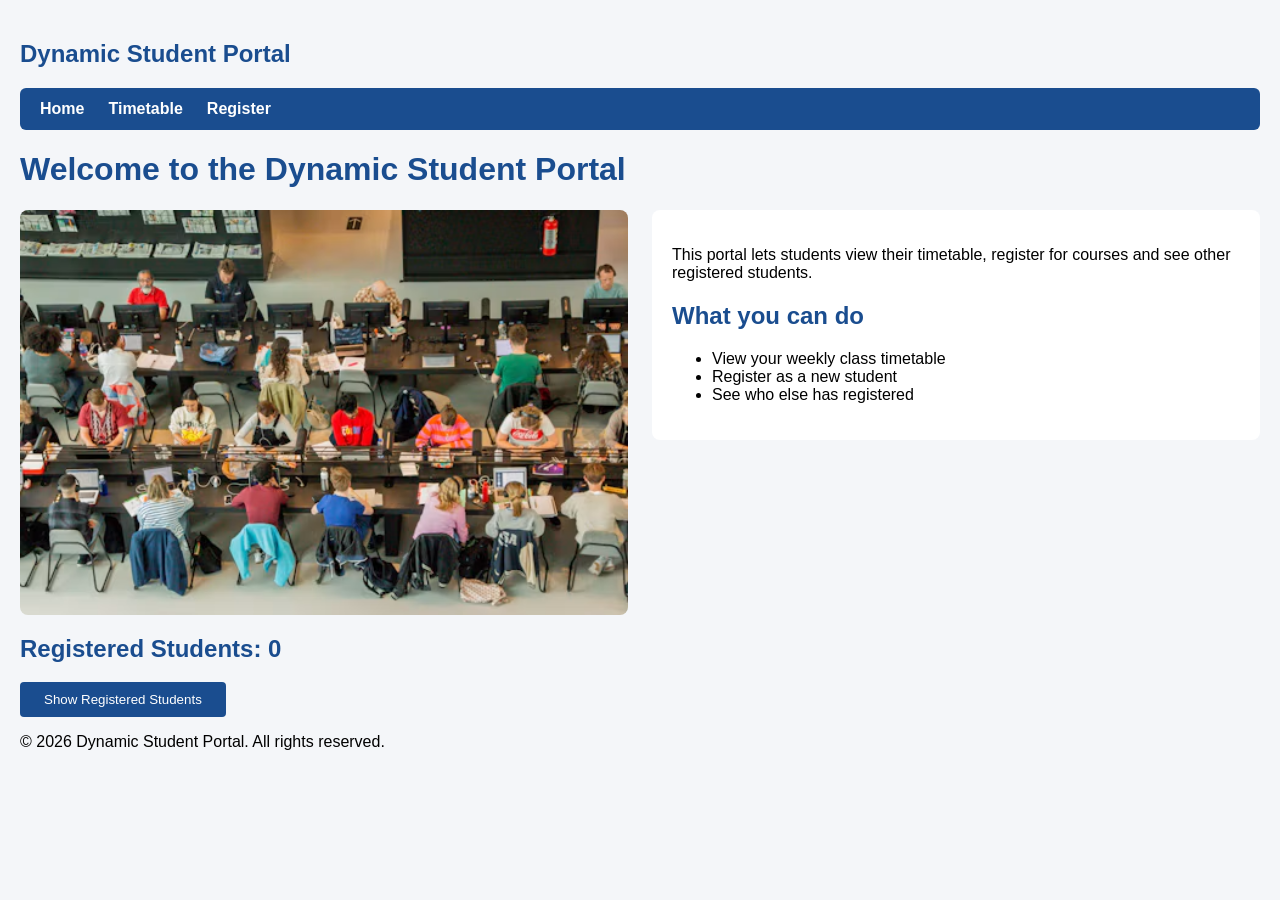
<file: index.html>
<!doctype html>
<html lang="en">
  <head>
    <meta charset="UTF-8" />
    <title>Dynamic Student Portal</title>
    <link rel="stylesheet" href="styles.css" />
  </head>
  <body>
    <header>
      <h2>Dynamic Student Portal</h2>
      <nav>
        <a href="index.html">Home</a>
        <a href="timetable.html">Timetable</a>
        <a href="register.html">Register</a>
      </nav>
    </header>
    <main>
      <h1>Welcome to the Dynamic Student Portal</h1>
      <div class="content-grid">
        <img
          src="banner.avif"
          alt="Students working at computers in a study hall"
        />
        <div class="intro">
          <p>
            This portal lets students view their timetable, register for courses
            and see other registered students.
          </p>
          <h2>What you can do</h2>
          <ul>
            <li>View your weekly class timetable</li>
            <li>Register as a new student</li>
            <li>See who else has registered</li>
          </ul>
        </div>
      </div>
      <section>
        <h2 id="student-count">Registered Students: 0</h2>
        <button id="show-students-btn">Show Registered Students</button>
        <p id="error-message"></p>
        <ul id="student-list"></ul>
      </section>
    </main>
    <footer>
      <p>&copy; 2026 Dynamic Student Portal. All rights reserved.</p>
    </footer>
    <script src="script.js"></script>
  </body>
</html>
</file>
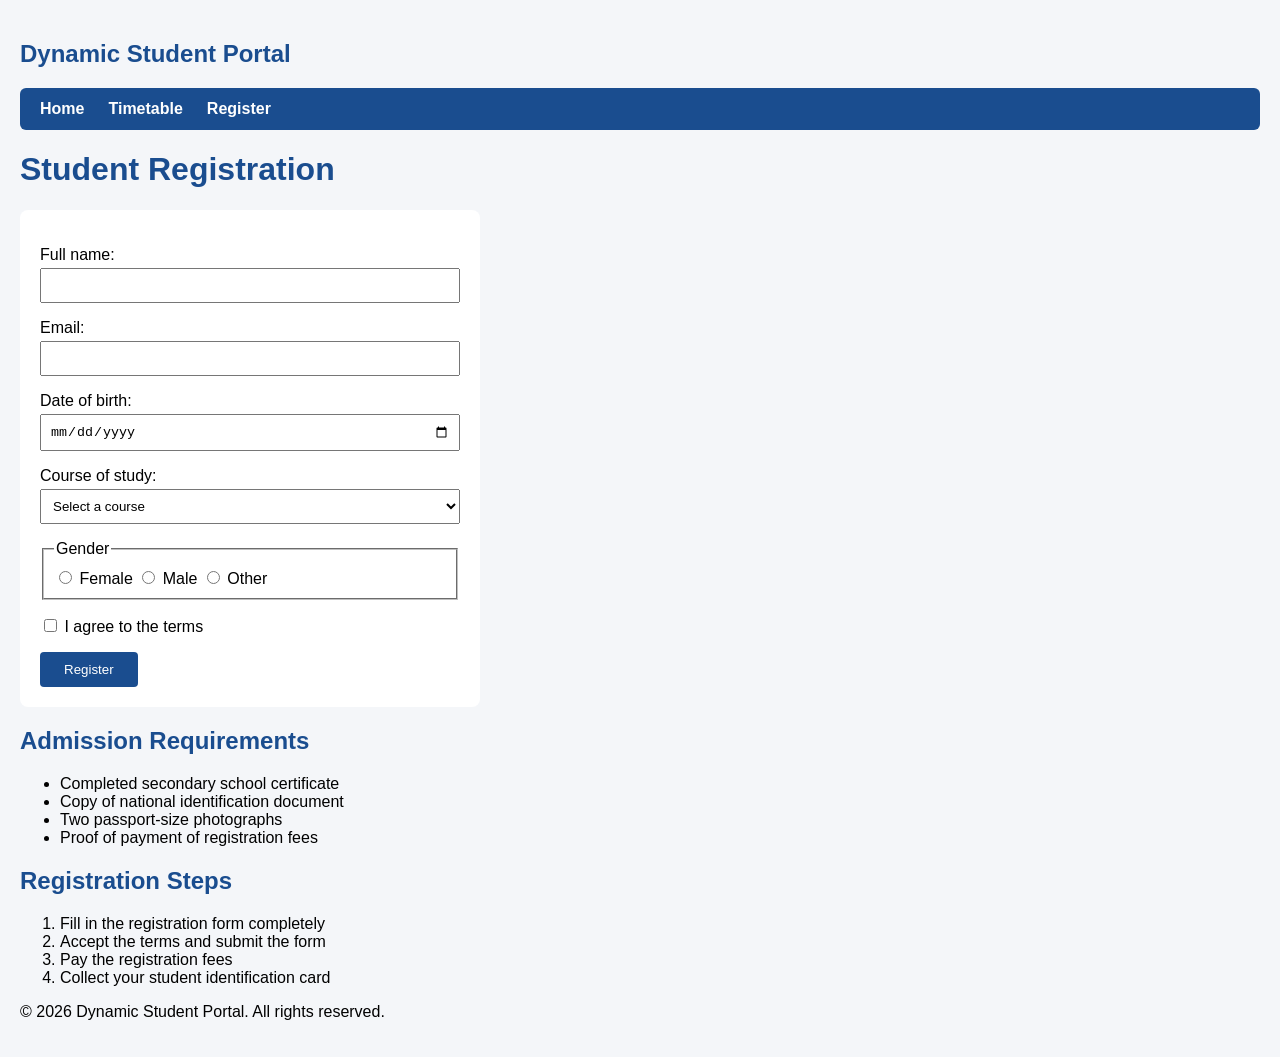
<file: register.html>
<!doctype html>
<html lang="en">
  <head>
    <meta charset="UTF-8" />
    <title>Register - Dynamic Student Portal</title>
    <link rel="stylesheet" href="styles.css" />
  </head>
  <body>
    <header>
      <h2>Dynamic Student Portal</h2>
      <nav>
        <a href="index.html">Home</a>
        <a href="timetable.html">Timetable</a>
        <a href="register.html">Register</a>
      </nav>
    </header>
    <main>
      <h1>Student Registration</h1>
      <form id="registration-form" action="#" method="post">
        <p>
          <label for="fullname">Full name:</label>
          <input type="text" id="fullname" name="fullname" />
        </p>
        <p>
          <label for="email">Email:</label>
          <input type="email" id="email" name="email" required />
        </p>
        <p>
          <label for="dob">Date of birth:</label>
          <input type="date" id="dob" name="dob" required />
        </p>
        <p>
          <label for="course">Course of study:</label>
          <select id="course" name="course" required>
            <option value="">Select a course</option>
            <option value="computer-science">Computer Science</option>
            <option value="information-technology">
              Information Technology
            </option>
            <option value="business-it">Business IT</option>
          </select>
        </p>
        <fieldset>
          <legend>Gender</legend>
          <input
            type="radio"
            id="female"
            name="gender"
            value="female"
            required
          />
          <label for="female">Female</label>
          <input type="radio" id="male" name="gender" value="male" />
          <label for="male">Male</label>
          <input type="radio" id="other" name="gender" value="other" />
          <label for="other">Other</label>
        </fieldset>
        <p>
          <input type="checkbox" id="terms" name="terms" required />
          <label for="terms">I agree to the terms</label>
        </p>
        <button type="submit">Register</button>
      </form>
      <h2>Admission Requirements</h2>
      <ul>
        <li>Completed secondary school certificate</li>
        <li>Copy of national identification document</li>
        <li>Two passport-size photographs</li>
        <li>Proof of payment of registration fees</li>
      </ul>
      <h2>Registration Steps</h2>
      <ol>
        <li>Fill in the registration form completely</li>
        <li>Accept the terms and submit the form</li>
        <li>Pay the registration fees</li>
        <li>Collect your student identification card</li>
      </ol>
    </main>
    <footer>
      <p>&copy; 2026 Dynamic Student Portal. All rights reserved.</p>
    </footer>
    <script src="script.js"></script>
  </body>
</html>
</file>
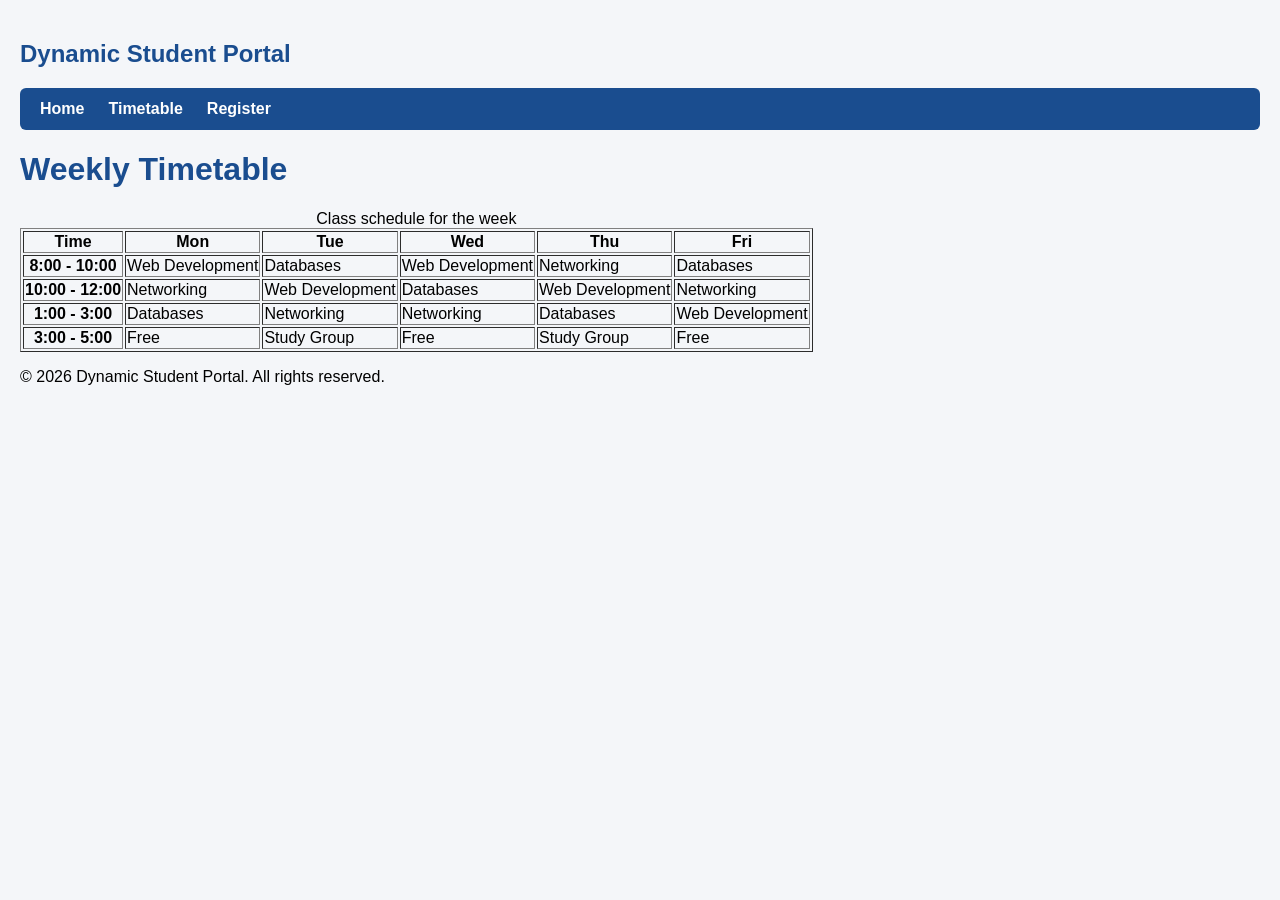
<file: timetable.html>
<!doctype html>
<html lang="en">
  <head>
    <meta charset="UTF-8" />
    <title>Timetable - Dynamic Student Portal</title>
    <link rel="stylesheet" href="styles.css" />
  </head>
  <body>
    <header>
      <h2>Dynamic Student Portal</h2>
      <nav>
        <a href="index.html">Home</a>
        <a href="timetable.html">Timetable</a>
        <a href="register.html">Register</a>
      </nav>
    </header>
    <main>
      <h1>Weekly Timetable</h1>
      <table border="1">
        <caption>
          Class schedule for the week
        </caption>
        <thead>
          <tr>
            <th>Time</th>
            <th>Mon</th>
            <th>Tue</th>
            <th>Wed</th>
            <th>Thu</th>
            <th>Fri</th>
          </tr>
        </thead>
        <tbody>
          <tr>
            <th>8:00 - 10:00</th>
            <td>Web Development</td>
            <td>Databases</td>
            <td>Web Development</td>
            <td>Networking</td>
            <td>Databases</td>
          </tr>
          <tr>
            <th>10:00 - 12:00</th>
            <td>Networking</td>
            <td>Web Development</td>
            <td>Databases</td>
            <td>Web Development</td>
            <td>Networking</td>
          </tr>
          <tr>
            <th>1:00 - 3:00</th>
            <td>Databases</td>
            <td>Networking</td>
            <td>Networking</td>
            <td>Databases</td>
            <td>Web Development</td>
          </tr>
          <tr>
            <th>3:00 - 5:00</th>
            <td>Free</td>
            <td>Study Group</td>
            <td>Free</td>
            <td>Study Group</td>
            <td>Free</td>
          </tr>
        </tbody>
      </table>
    </main>
    <footer>
      <p>&copy; 2026 Dynamic Student Portal. All rights reserved.</p>
    </footer>
  </body>
</html>
</file>
<file: styles.css>
body {
  font-family: Arial, sans-serif;
  background-color: #f4f6f9;
  margin: 0;
  padding: 20px;
}
h1,
h2 {
  color: #1a4d8f;
}
nav {
  display: flex;
  gap: 24px;
  background-color: #1a4d8f;
  padding: 12px 20px;
  border-radius: 6px;
}
nav a {
  color: #ffffff;
  text-decoration: none;
  font-weight: bold;
}
nav a:hover {
  text-decoration: underline;
}
form {
  background-color: #ffffff;
  padding: 20px;
  max-width: 420px;
  border-radius: 8px;
}
input[type="text"],
input[type="email"],
input[type="date"],
select {
  display: block;
  width: 100%;
  box-sizing: border-box;
  padding: 8px;
  margin-top: 4px;
  margin-bottom: 14px;
}
fieldset {
  margin-bottom: 16px;
  padding: 10px;
}
button {
  background-color: #1a4d8f;
  color: #ffffff;
  padding: 10px 24px;
  border: none;
  border-radius: 4px;
  cursor: pointer;
}
button:hover {
  background-color: #0f3566;
}
.content-grid {
  display: grid;
  grid-template-columns: 1fr 1fr;
  gap: 24px;
  align-items: start;
}
.content-grid img {
  width: 100%;
  height: auto;
  border-radius: 8px;
}
.intro {
  background-color: #ffffff;
  padding: 20px;
  border-radius: 8px;
}
@media (max-width: 700px) {
  .content-grid {
    grid-template-columns: 1fr;
  }
}
</file>
